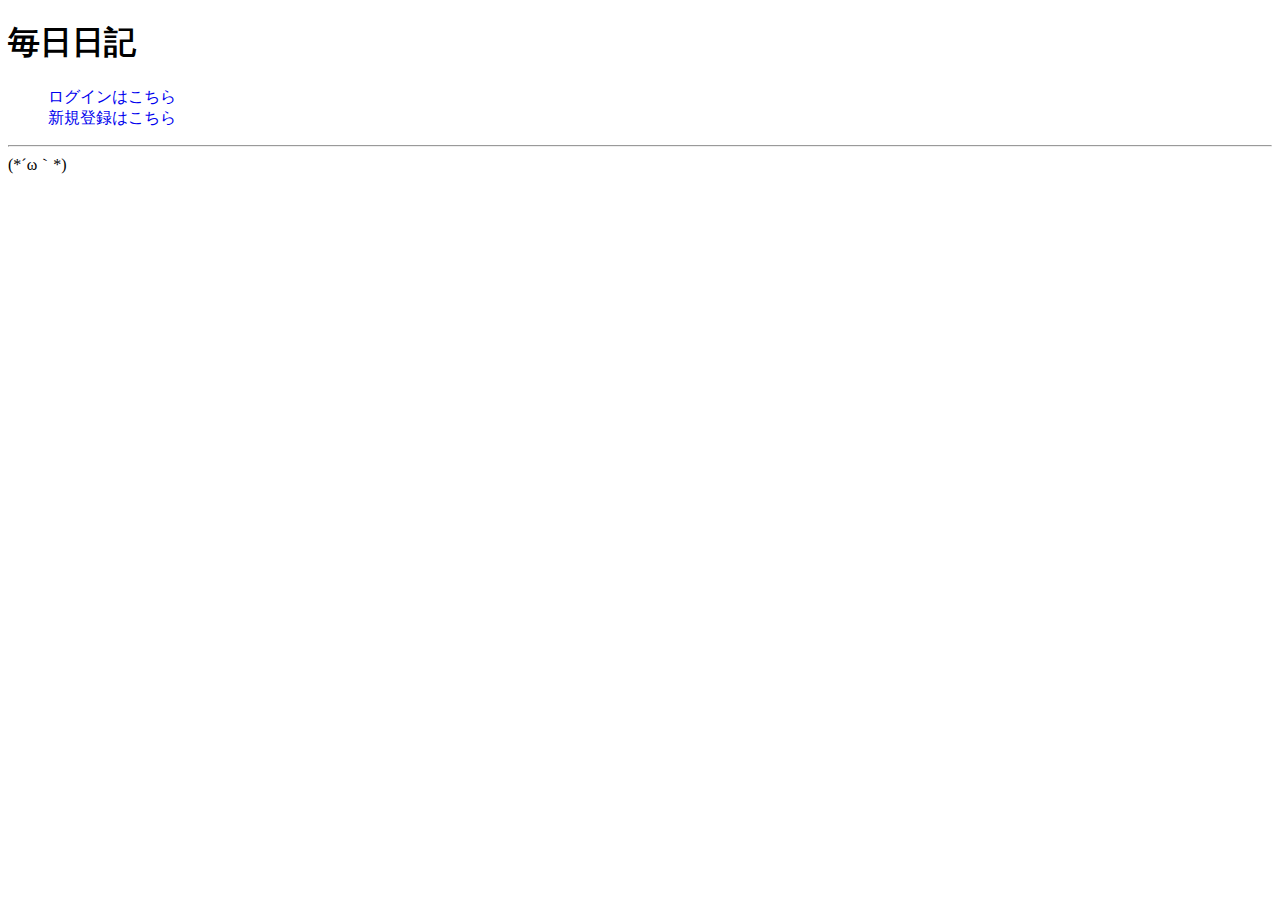
<file: index.html>
<!DOCTYPE html>
<html lang="ja">
<head>
    <meta charset="UTF-8">
    <link rel="stylesheet" href="css/style.css">
    <title>毎日日記｜日記を書くための場所</title>
</head>
<body>
    <header>
        <h1>毎日日記</h1>
    </header>
    <main>
        <div id="wrap">
           <ul>
               <li><a href="login.html" class="button">ログインはこちら</a></li>
               <li><a href="register.html" class="button">新規登録はこちら</a></li>
           </ul> 
        </div>
    </main>
    <footer>
        <hr>
        <div>(*´ω｀*)</div>
    </footer>
</body>
</html>
</file>
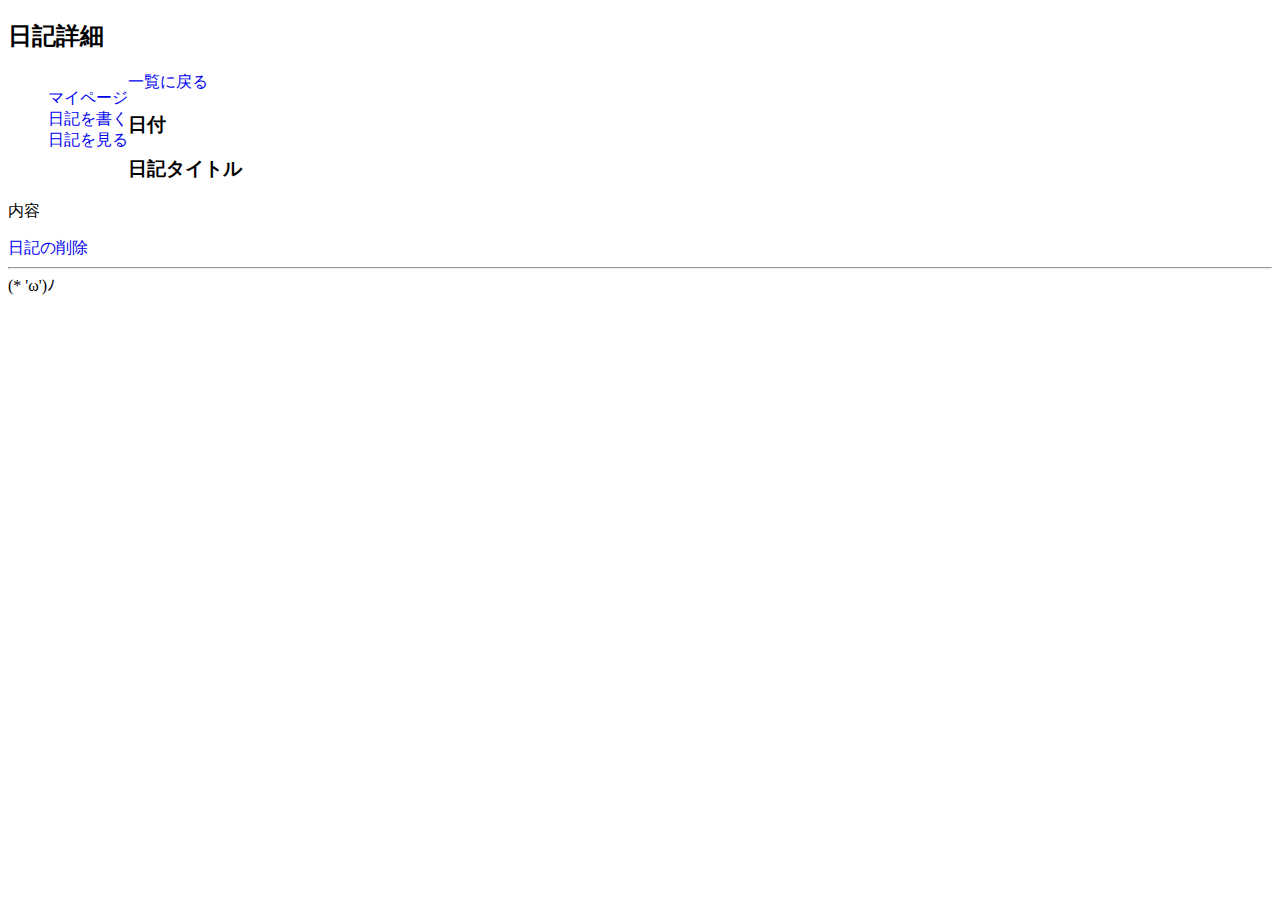
<file: detail.html>
<!DOCTYPE html>
<html lang="ja">
<head>
    <meta charset="UTF-8">
    <link rel="stylesheet" href="css/style.css">
    <title>毎日日記｜日記詳細</title>
</head>
<body>
    <header>
        <h2>日記詳細</h2>
        <nav>
            <ul>
                <li><a href="home.html">マイページ</a></li>
                <li><a href="edit.html">日記を書く</a></li>
                <li><a href="list.html">日記を見る</a></li>
            </ul>
        </nav>
    </header>
    <main>
        <div id="wrap">
            <a href="list.html">一覧に戻る</a>
            <div id="detailBox">
                <h3>日付</h3>
                <h3>日記タイトル</h3>
                <p>内容</p>
            </div>
            <a href="delete_confirm.html">日記の削除</a>
        </div>
    </main>
    <footer>
        <hr>
        <div>(* 'ω')ﾉ</div>
    </footer>
</body>
</html>
</file>
<file: css/style.css>
@charset "utf-8";

header.h2 {
    display: block;
    float: left;
    width: 200px;
}

nav {
    position: relative;
    float: left;
}

ul  {
    list-style: none;
}

a {
    text-decoration: none;
}

#logout {
    float: right;
}
</file>
